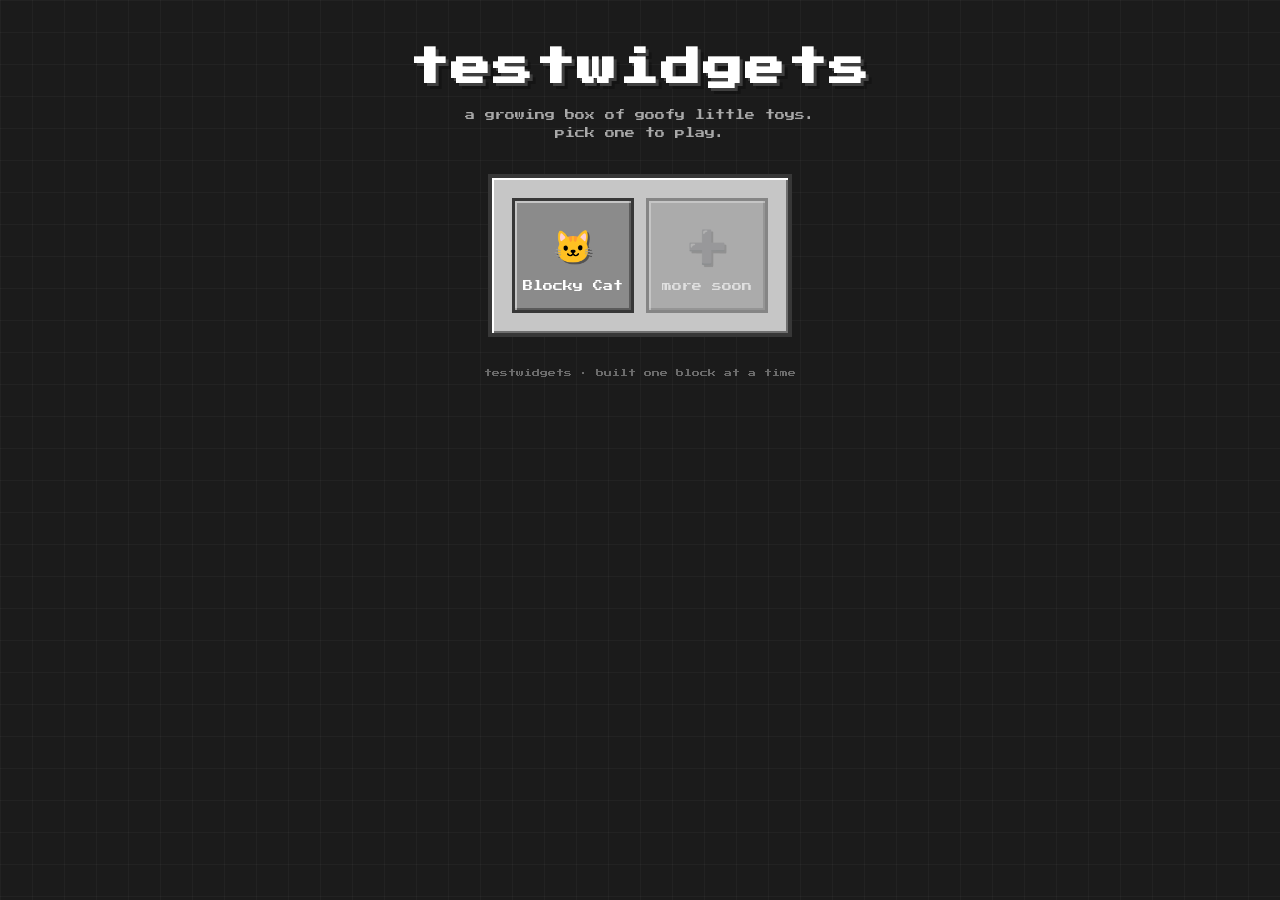
<file: index.html>
<!doctype html>
<html lang="en">
<head>
<meta charset="UTF-8">
<meta name="viewport" content="width=device-width, initial-scale=1.0">
<title>testwidgets</title>
<link rel="stylesheet" href="assets/css/main.css">
</head>
<body>
  <h1 class="mc-title">testwidgets</h1>
  <p class="mc-subtitle">a growing box of goofy little toys.<br>pick one to play.</p>

  <div class="mc-panel">
    <div class="mc-grid">
      <a class="mc-slot" href="widgets/minecraft-cat/index.html">
        <span class="mc-slot-icon">🐱</span>
        <span>Blocky Cat</span>
      </a>
      <div class="mc-slot mc-slot-empty">
        <span class="mc-slot-icon">➕</span>
        <span>more soon</span>
      </div>
    </div>
  </div>

  <p class="mc-footer">testwidgets &middot; built one block at a time</p>
</body>
</html>
</file>
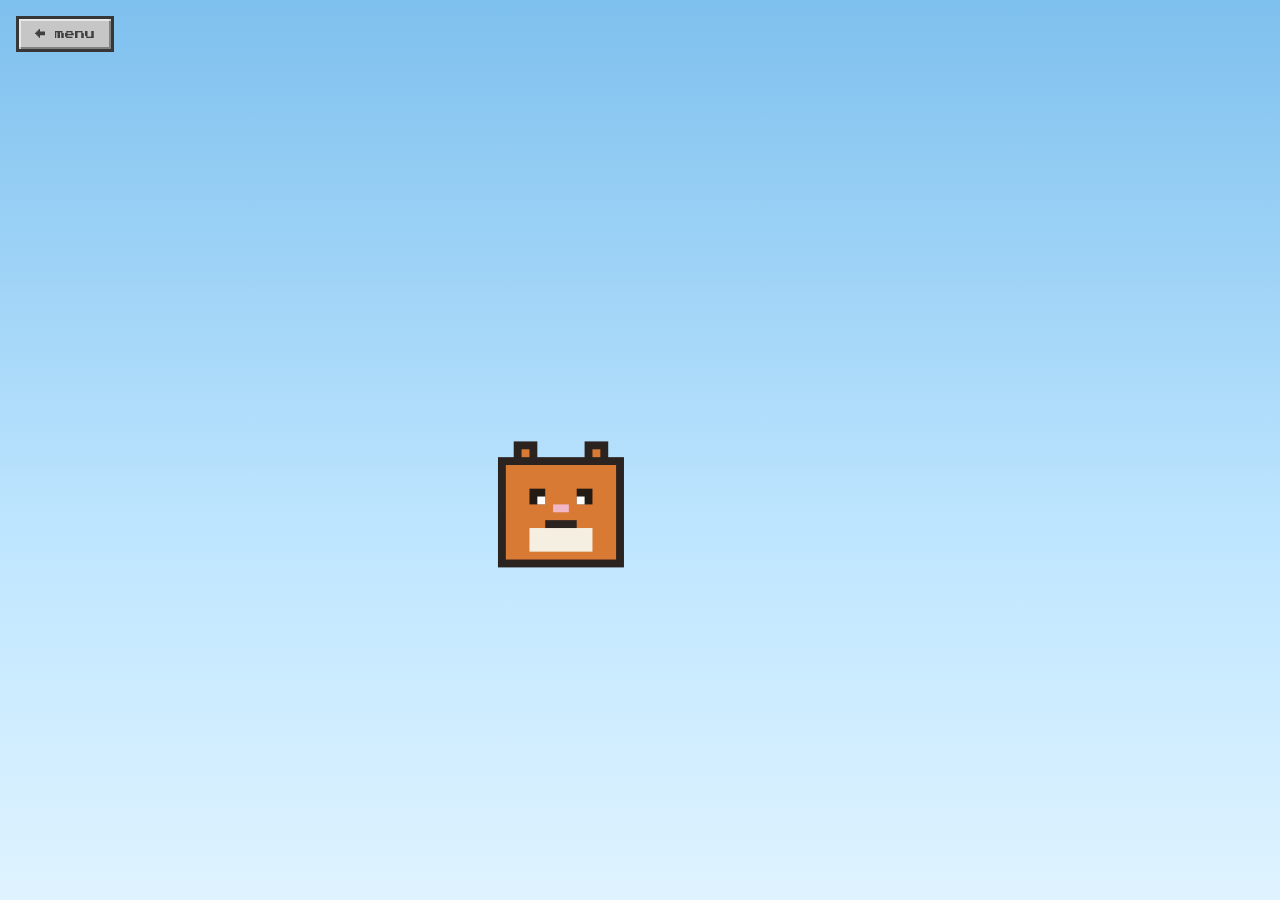
<file: widgets/minecraft-cat/index.html>
<!doctype html>
<html lang="en">
<head>
<meta charset="UTF-8">
<meta name="viewport" content="width=device-width, initial-scale=1.0">
<title>Blocky Cat &middot; testwidgets</title>
<link rel="stylesheet" href="../../assets/css/main.css">
<link rel="stylesheet" href="style.css">
</head>
<body>
  <a class="mc-button mc-back" href="../../index.html">&larr; menu</a>
  <canvas id="cat-canvas" aria-label="A blocky pixel-art cat wandering the page. Click it to make it smile."></canvas>
  <script src="script.js"></script>
</body>
</html>
</file>
<file: assets/css/main.css>
@import url('https://fonts.googleapis.com/css2?family=Press+Start+2P&display=swap');

:root {
  --mc-bg: #1b1b1b;
  --mc-panel: #c6c6c6;
  --mc-border-light: #ffffff;
  --mc-border-dark: #373737;
  --mc-text: #3f3f3f;
}

* {
  box-sizing: border-box;
}

body {
  margin: 0;
  min-height: 100vh;
  background: var(--mc-bg);
  background-image:
    linear-gradient(rgba(255, 255, 255, 0.03) 1px, transparent 1px),
    linear-gradient(90deg, rgba(255, 255, 255, 0.03) 1px, transparent 1px);
  background-size: 32px 32px;
  font-family: 'Press Start 2P', monospace;
  color: #fff;
  display: flex;
  flex-direction: column;
  align-items: center;
  padding: 32px 16px;
}

.mc-title {
  font-size: clamp(20px, 5vw, 40px);
  text-align: center;
  color: #fff;
  text-shadow: 3px 3px 0 #3f3f3f, 6px 6px 0 rgba(0, 0, 0, 0.25);
  margin: 16px 0 8px;
  letter-spacing: 2px;
}

.mc-subtitle {
  font-size: 10px;
  color: #a8a8a8;
  margin-bottom: 32px;
  text-align: center;
  line-height: 1.8;
}

.mc-panel {
  background: var(--mc-panel);
  border: 4px solid var(--mc-border-dark);
  box-shadow:
    inset 2px 2px 0 var(--mc-border-light),
    inset -2px -2px 0 #6f6f6f;
  padding: 20px;
}

.mc-grid {
  display: grid;
  grid-template-columns: repeat(auto-fit, minmax(120px, 1fr));
  gap: 12px;
  max-width: 640px;
  width: 100%;
}

.mc-slot {
  display: flex;
  flex-direction: column;
  align-items: center;
  justify-content: center;
  gap: 10px;
  background: #8b8b8b;
  border: 3px solid var(--mc-border-dark);
  box-shadow:
    inset 2px 2px 0 rgba(255, 255, 255, 0.5),
    inset -2px -2px 0 rgba(0, 0, 0, 0.35);
  padding: 16px 8px;
  text-decoration: none;
  color: #fff;
  font-size: 10px;
  text-align: center;
  line-height: 1.6;
  transition: transform 0.08s ease;
  cursor: pointer;
}

.mc-slot:hover {
  background: #9c9c9c;
  transform: translateY(-2px);
}

.mc-slot:active {
  transform: translateY(0);
}

.mc-slot-icon {
  font-size: 32px;
  filter: drop-shadow(2px 2px 0 rgba(0, 0, 0, 0.4));
}

.mc-slot.mc-slot-empty {
  opacity: 0.45;
  cursor: default;
}

.mc-slot.mc-slot-empty:hover {
  transform: none;
  background: #8b8b8b;
}

.mc-button {
  display: inline-block;
  background: var(--mc-panel);
  border: 3px solid var(--mc-border-dark);
  box-shadow:
    inset 2px 2px 0 rgba(255, 255, 255, 0.6),
    inset -2px -2px 0 rgba(0, 0, 0, 0.35);
  color: var(--mc-text);
  font-family: 'Press Start 2P', monospace;
  font-size: 10px;
  padding: 10px 16px;
  text-decoration: none;
  cursor: pointer;
}

.mc-button:hover {
  background: #dcdcdc;
}

.mc-button:active {
  transform: translateY(1px);
}

.mc-footer {
  margin-top: 32px;
  font-size: 8px;
  color: #6b6b6b;
  text-align: center;
}
</file>
<file: widgets/minecraft-cat/style.css>
html,
body {
  margin: 0;
  padding: 0;
  width: 100%;
  height: 100%;
  overflow: hidden;
  background: linear-gradient(#7ec0ee 0%, #bfe6ff 60%, #dff3ff 100%);
}

#cat-canvas {
  display: block;
  width: 100vw;
  height: 100vh;
  touch-action: manipulation;
  cursor: pointer;
}

.mc-back {
  position: fixed;
  top: 16px;
  left: 16px;
  z-index: 10;
}
</file>
